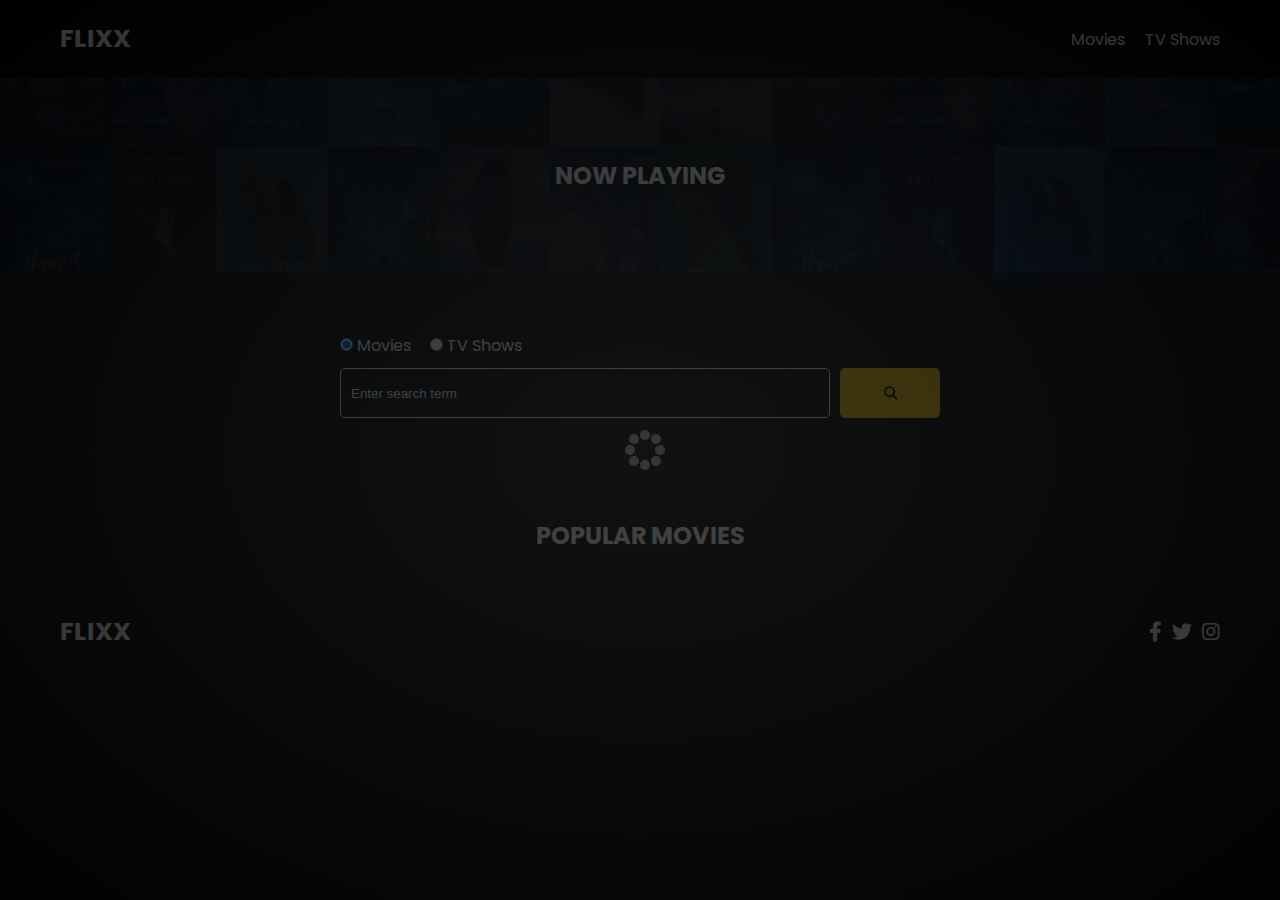
<file: index.html>
<!DOCTYPE html>
<html lang="en">
  <head>
    <meta charset="UTF-8" />
    <meta http-equiv="X-UA-Compatible" content="IE=edge" />
    <meta name="viewport" content="width=device-width, initial-scale=1.0" />
    <link rel="preconnect" href="https://fonts.googleapis.com" />
    <link rel="preconnect" href="https://fonts.gstatic.com" crossorigin />
    <link
      href="https://fonts.googleapis.com/css2?family=Poppins:wght@300;400;700&display=swap"
      rel="stylesheet"
    />
    <link rel="stylesheet" href="lib/swiper.css" />
    <link rel="stylesheet" href="lib/fontawesome.css" />
    <link rel="stylesheet" href="css/style.css" />
    <link rel="stylesheet" href="css/spinner.css" />
    <script src="lib/swiper.js"></script>
    <script src="js/script.js" type="module" defer></script>
    <title>Flixx</title>
  </head>
  <body>
    <header class="main-header">
      <div class="container">
        <div class="logo"><a href="/">FLIXX</a></div>
        <nav>
          <ul>
            <li>
              <a class="nav-link" href="/">Movies</a>
            </li>
            <li>
              <a class="nav-link" href="shows.html">TV Shows</a>
            </li>
          </ul>
        </nav>
      </div>
    </header>

    <!-- Now Playing Section -->
    <section class="now-playing">
      <h2>Now Playing</h2>
      <div class="swiper">
        <div class="swiper-wrapper">
          <!-- <div class="swiper-slide">
            <a href="movie-details.html?id=1">
              <img src="./images/no-image.jpg" alt="Movie Title" />
            </a>
            <h4 class="swiper-rating">
              <i class="fas fa-star text-secondary"></i> 8 / 10
            </h4>
          </div> -->
        </div>
      </div>
    </section>

    <!-- Search Movies -->
    <section class="search">
      <div class="container">
        <div id="alert"></div>
        <form action="/search.html" class="search-form">
          <!-- movies and shows radio box -->
          <div class="search-radio">
            <input type="radio" id="movie" name="type" value="movie" checked />
            <label for="movies">Movies</label>
            <input type="radio" id="tv" name="type" value="tv" />
            <label for="shows">TV Shows</label>
          </div>
          <div class="search-flex">
            <input
              type="text"
              name="search-term"
              id="search-term"
              placeholder="Enter search term"
            />
            <button class="btn" type="submit">
              <i class="fas fa-search"></i>
            </button>
          </div>
        </form>
      </div>
    </section>

    <!-- Popular Movies -->
    <section class="container">
      <h2>Popular Movies</h2>
      <div id="popular-movies" class="grid">
        
      </div>
    </section>

    <!-- Footer -->
    <footer class="main-footer">
      <div class="container">
        <div class="logo"><span>FLIXX</span></div>
        <div class="social-links">
          <a href="https://www.facebook.com" target="_blank"
            ><i class="fab fa-facebook-f"></i
          ></a>
          <a href="https://www.twitter.com" target="_blank"
            ><i class="fab fa-twitter"></i
          ></a>
          <a href="https://www.instagram.com" target="_blank"
            ><i class="fab fa-instagram"></i
          ></a>
        </div>
      </div>
    </footer>

    <div class="spinner"></div>
  </body>
</html>
</file>
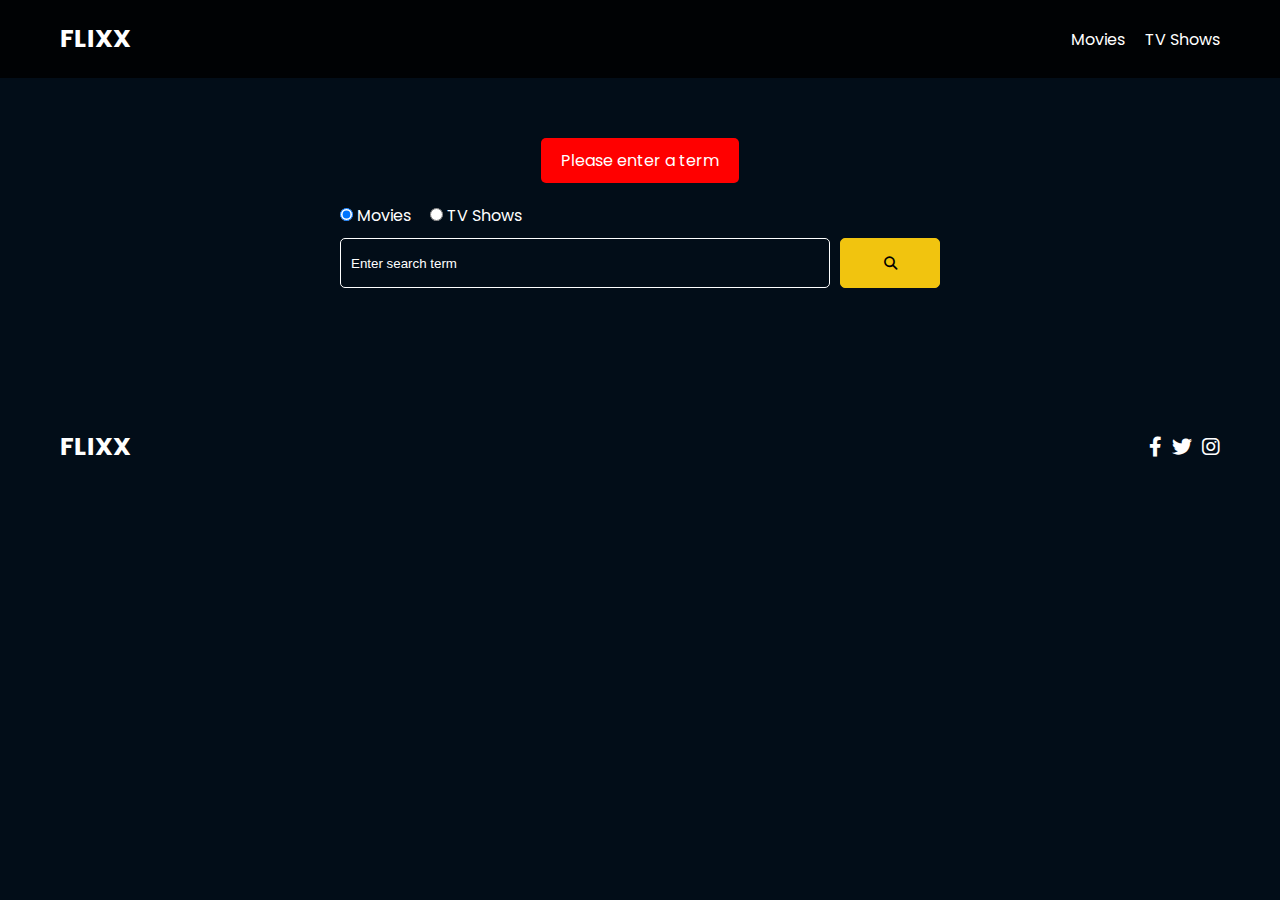
<file: search.html>
<!DOCTYPE html>
<html lang="en">
  <head>
    <meta charset="UTF-8" />
    <meta http-equiv="X-UA-Compatible" content="IE=edge" />
    <meta name="viewport" content="width=device-width, initial-scale=1.0" />
    <link rel="preconnect" href="https://fonts.googleapis.com" />
    <link rel="preconnect" href="https://fonts.gstatic.com" crossorigin />
    <link
      href="https://fonts.googleapis.com/css2?family=Poppins:wght@300;400;700&display=swap"
      rel="stylesheet"
    />
    <link rel="stylesheet" href="lib/fontawesome.css" />
    <link rel="stylesheet" href="css/style.css" />
    <link rel="stylesheet" href="css/spinner.css" />
    <script src="js/script.js" type="module" defer></script>
    <title>Flixx | Search Movies & Shows</title>
  </head>
  <body>
    <header class="main-header">
      <div class="container">
        <div class="logo"><a href="/">FLIXX</a></div>
        <nav>
          <ul>
            <li>
              <a class="nav-link" href="/">Movies</a>
            </li>
            <li>
              <a class="nav-link" href="/shows.html">TV Shows</a>
            </li>
          </ul>
        </nav>
      </div>
    </header>

    <!-- Search Movies -->
    <section class="search">
      <div class="container">
        <div id="alert"></div>
        <form action="/search.html" class="search-form">
          <div class="search-radio">
            <input type="radio" id="movie" name="type" value="movie" checked />
            <label for="movies">Movies</label>
            <input type="radio" id="tv" name="type" value="tv" />
            <label for="shows">TV Shows</label>
          </div>
          <div class="search-flex">
            <input
              type="text"
              name="search-term"
              id="search-term"
              placeholder="Enter search term"
            />
            <button class="btn" type="submit">
              <i class="fas fa-search"></i>
            </button>
          </div>
        </form>
      </div>
    </section>

    <!-- Search Results -->
    <section id="search-results-wrapper" class="container">
      <heading id="search-results-heading"></heading>
      <div id="search-results" class="grid"></div>
      <div id="pagination"></div>
    </section>

    <!-- Footer -->
    <footer class="main-footer">
      <div class="container">
        <div class="logo"><span>FLIXX</span></div>
        <div class="social-links">
          <a href="https://www.facebook.com" target="_blank"
            ><i class="fab fa-facebook-f"></i
          ></a>
          <a href="https://www.twitter.com" target="_blank"
            ><i class="fab fa-twitter"></i
          ></a>
          <a href="https://www.instagram.com" target="_blank"
            ><i class="fab fa-instagram"></i
          ></a>
        </div>
      </div>
    </footer>

    <div class="spinner"></div>
  </body>
</html>
</file>
<file: css/style.css>
*,
*::before,
*::after {
  box-sizing: border-box;
  padding: 0;
  margin: 0;
}

:root {
  --color-primary: #020d18;
  --color-secondary: #f1c40f;
}

body {
  font-family: 'Poppins', sans-serif;
  font-size: 16px;
  background: var(--color-primary);
  color: #fff;
  overflow-x: hidden;
}

a {
  color: #fff;
  text-decoration: none;
}

ul {
  list-style: none;
}

.text-primary {
  color: var(--color-secondary);
}

.text-secondary {
  color: var(--color-secondary);
}

.active {
  color: var(--color-secondary);
  font-weight: 700;
}

.back {
  margin-top: 30px;
}

.btn {
  display: inline-block;
  padding: 0.5rem 1rem;
  border: 1px solid var(--color-secondary);
  border-radius: 5px;
  color: #fff;
  cursor: pointer;
  background: transparent;
  transition: all 0.3s ease-in-out;
}

.btn:hover {
  background: var(--color-secondary);
  color: #000;
}

.btn:disabled {
  border-color: #ccc;
  cursor: not-allowed;
}

.btn:disabled:hover {
  background: transparent;
  color: #fff;
}

.container {
  max-width: 1200px;
  width: 100%;
  margin: 0 auto;
  padding: 0 20px;
}

.main-header .container {
  display: flex;
  justify-content: space-between;
  align-items: center;
  padding: 0 20px;
}

.main-header {
  padding: 20px 0;
  background: rgba(0, 0, 0, 0.8);
}

.main-header .logo {
  color: #fff;
  font-size: 25px;
  font-weight: 700;
  text-transform: uppercase;
}

.main-header ul {
  display: flex;
}

.main-header ul li {
  margin-left: 20px;
}

.main-header ul li a {
  font-size: 16px;
}

.main-header ul li a:hover {
  color: var(--color-secondary);
}

/* Grid */
.grid {
  display: grid;
  grid-template-columns: repeat(auto-fit, minmax(250px, 1fr));
  grid-gap: 20px;
}

/* Card */
.card {
  background: #04376b;
  padding: 5px;
}

.card img {
  width: 100%;
}

.card-body {
  padding: 10px;
  font-size: 20px;
}

.card:hover {
  transform: scale(1.05);
  transition: all 0.5s ease-in-out;
  background: #0a4b8f;
}

/* Footer */
.main-footer {
  background: #020d18;
  padding: 20px 0;
  margin-top: 20px;
}

.main-footer .container {
  display: flex;
  justify-content: space-between;
  align-items: center;
}

.main-footer .container .logo {
  color: #fff;
  font-size: 25px;
  font-weight: 700;
  text-transform: uppercase;
}

.main-footer .container .social-links {
  display: flex;
  font-size: 20px;
}

.main-footer .container .social-links a {
  margin-left: 10px;
  color: #fff;
}

.main-footer .container .social-links a:hover {
  color: var(--color-secondary);
}

/* Section: Now Playing */

section.now-playing {
  padding: 60px;
  background: url(../images/showcase-bg.jpg) no-repeat center center/cover;
}

section h2 {
  margin: 20px 0;
  text-align: center;
  text-transform: uppercase;
}

/* Slider */
.swiper {
  width: 100%;
  height: 50%;
}

.swiper-slide {
  text-align: center;
  font-size: 18px;
  background: var(--color-primary);
  display: flex;
  flex-direction: column;
  justify-content: center;
  align-items: center;
}

.swiper-slide img {
  display: block;
  width: 100%;
  height: 100%;
  object-fit: cover;
}

.swiper-rating {
  padding: 10px;
}

/* Movie Details */
.details-top {
  display: flex;
  justify-content: space-between;
  align-items: center;
  margin: 50px 0 30px;
}

.details-top img {
  width: 400px;
  height: 100%;
  margin-right: 60px;
  object-fit: cover;
}

.details-top p {
  margin: 20px 0;
}

.details-top .btn {
  margin-top: 20px;
}

.details-bottom {}

.details-bottom li {
  margin: 15px 0;
  padding-bottom: 8px;
  border-bottom: 1px solid #fff;
  border-color: rgba(255, 255, 255, 0.1);
}

/* Search */
.search {
  padding: 60px;
  margin-bottom: 40px;
}

.search .container {
  display: flex;
  justify-content: center;
  align-items: center;
  flex-direction: column;
}

.search .container h2 {
  margin-bottom: 20px;
}

.search .container form {
  width: 100%;
  max-width: 600px;
}

.search-radio label {
  margin-right: 15px;
}

.search-flex {
  display: flex;
  justify-content: space-between;
  align-items: center;
  margin-top: 10px;
}

.search .container form input[type='text'] {
  flex: 6;
  width: 100%;
  height: 50px;
  padding: 10px;
  margin-right: 10px;
  border: 1px solid #fff;
  border-radius: 5px;
  background: transparent;
  color: #fff;
}

.search .container form input[type='text']::placeholder {
  color: #fff;
}

.search .container form input[type='text']:focus {
  outline: none;
}

.search .container form button {
  flex: 1;
  display: block;
  width: 100%;
  padding: 10px;
  border-radius: 5px;
  height: 50px;
  cursor: pointer;
  background: var(--color-secondary);
  color: #000;
}

.search .container form button:hover {
  background: transparent;
  color: #fff;
}

.pagination {
  margin-top: 20px;
}

.page-counter {
  margin-top: 10px;
}

/* Alert */
.alert {
  padding: 10px 20px;
  margin-bottom: 20px;
  border-radius: 5px;
}

.success {
  background: green;
}

.error {
  background: red;
}


.overlay {
  background-size: cover;
  background-position: center;
  background-repeat: no-repeat;
  height: 100vh;
  width: 100vw;
  position: absolute;
  top: 0;
  left: 0;
  z-index: -1;
  opacity: .1;
}
</file>
<file: css/spinner.css>
/* Spinner From: https://codepen.io/tbrownvisuals/pen/edGYvx */
.spinner {
  position: fixed;
  z-index: 999;
  height: 2em;
  width: 2em;
  overflow: show;
  margin: auto;
  top: 0;
  left: 0;
  bottom: 0;
  right: 0;
  display: none;
}

.show {
  display: block;
}

/* Transparent Overlay */
.spinner:before {
  content: '';
  display: block;
  position: fixed;
  top: 0;
  left: 0;
  width: 100%;
  height: 100%;
  background: radial-gradient(rgba(20, 20, 20, 0.8), rgba(0, 0, 0, 0.8));

  background: -webkit-radial-gradient(rgba(20, 20, 20, 0.8),
      rgba(0, 0, 0, 0.8));
}

/* :not(:required) hides these rules from IE9 and below */
.spinner:not(:required) {
  /* hide "loading..." text */
  font: 0/0 a;
  color: transparent;
  text-shadow: none;
  background-color: transparent;
  border: 0;
}

.spinner:not(:required):after {
  content: '';
  display: block;
  font-size: 10px;
  width: 1em;
  height: 1em;
  margin-top: -0.5em;
  -webkit-animation: spinner 150ms infinite linear;
  -moz-animation: spinner 150ms infinite linear;
  -ms-animation: spinner 150ms infinite linear;
  -o-animation: spinner 150ms infinite linear;
  animation: spinner 150ms infinite linear;
  border-radius: 0.5em;
  -webkit-box-shadow: rgba(255, 255, 255, 0.75) 1.5em 0 0 0,
    rgba(255, 255, 255, 0.75) 1.1em 1.1em 0 0,
    rgba(255, 255, 255, 0.75) 0 1.5em 0 0,
    rgba(255, 255, 255, 0.75) -1.1em 1.1em 0 0,
    rgba(255, 255, 255, 0.75) -1.5em 0 0 0,
    rgba(255, 255, 255, 0.75) -1.1em -1.1em 0 0,
    rgba(255, 255, 255, 0.75) 0 -1.5em 0 0,
    rgba(255, 255, 255, 0.75) 1.1em -1.1em 0 0;
  box-shadow: rgba(255, 255, 255, 0.75) 1.5em 0 0 0,
    rgba(255, 255, 255, 0.75) 1.1em 1.1em 0 0,
    rgba(255, 255, 255, 0.75) 0 1.5em 0 0,
    rgba(255, 255, 255, 0.75) -1.1em 1.1em 0 0,
    rgba(255, 255, 255, 0.75) -1.5em 0 0 0,
    rgba(255, 255, 255, 0.75) -1.1em -1.1em 0 0,
    rgba(255, 255, 255, 0.75) 0 -1.5em 0 0,
    rgba(255, 255, 255, 0.75) 1.1em -1.1em 0 0;
}

/* Animation */

@-webkit-keyframes spinner {
  0% {
    -webkit-transform: rotate(0deg);
    -moz-transform: rotate(0deg);
    -ms-transform: rotate(0deg);
    -o-transform: rotate(0deg);
    transform: rotate(0deg);
  }

  100% {
    -webkit-transform: rotate(360deg);
    -moz-transform: rotate(360deg);
    -ms-transform: rotate(360deg);
    -o-transform: rotate(360deg);
    transform: rotate(360deg);
  }
}

@-moz-keyframes spinner {
  0% {
    -webkit-transform: rotate(0deg);
    -moz-transform: rotate(0deg);
    -ms-transform: rotate(0deg);
    -o-transform: rotate(0deg);
    transform: rotate(0deg);
  }

  100% {
    -webkit-transform: rotate(360deg);
    -moz-transform: rotate(360deg);
    -ms-transform: rotate(360deg);
    -o-transform: rotate(360deg);
    transform: rotate(360deg);
  }
}

@-o-keyframes spinner {
  0% {
    -webkit-transform: rotate(0deg);
    -moz-transform: rotate(0deg);
    -ms-transform: rotate(0deg);
    -o-transform: rotate(0deg);
    transform: rotate(0deg);
  }

  100% {
    -webkit-transform: rotate(360deg);
    -moz-transform: rotate(360deg);
    -ms-transform: rotate(360deg);
    -o-transform: rotate(360deg);
    transform: rotate(360deg);
  }
}

@keyframes spinner {
  0% {
    -webkit-transform: rotate(0deg);
    -moz-transform: rotate(0deg);
    -ms-transform: rotate(0deg);
    -o-transform: rotate(0deg);
    transform: rotate(0deg);
  }

  100% {
    -webkit-transform: rotate(360deg);
    -moz-transform: rotate(360deg);
    -ms-transform: rotate(360deg);
    -o-transform: rotate(360deg);
    transform: rotate(360deg);
  }
}
</file>
